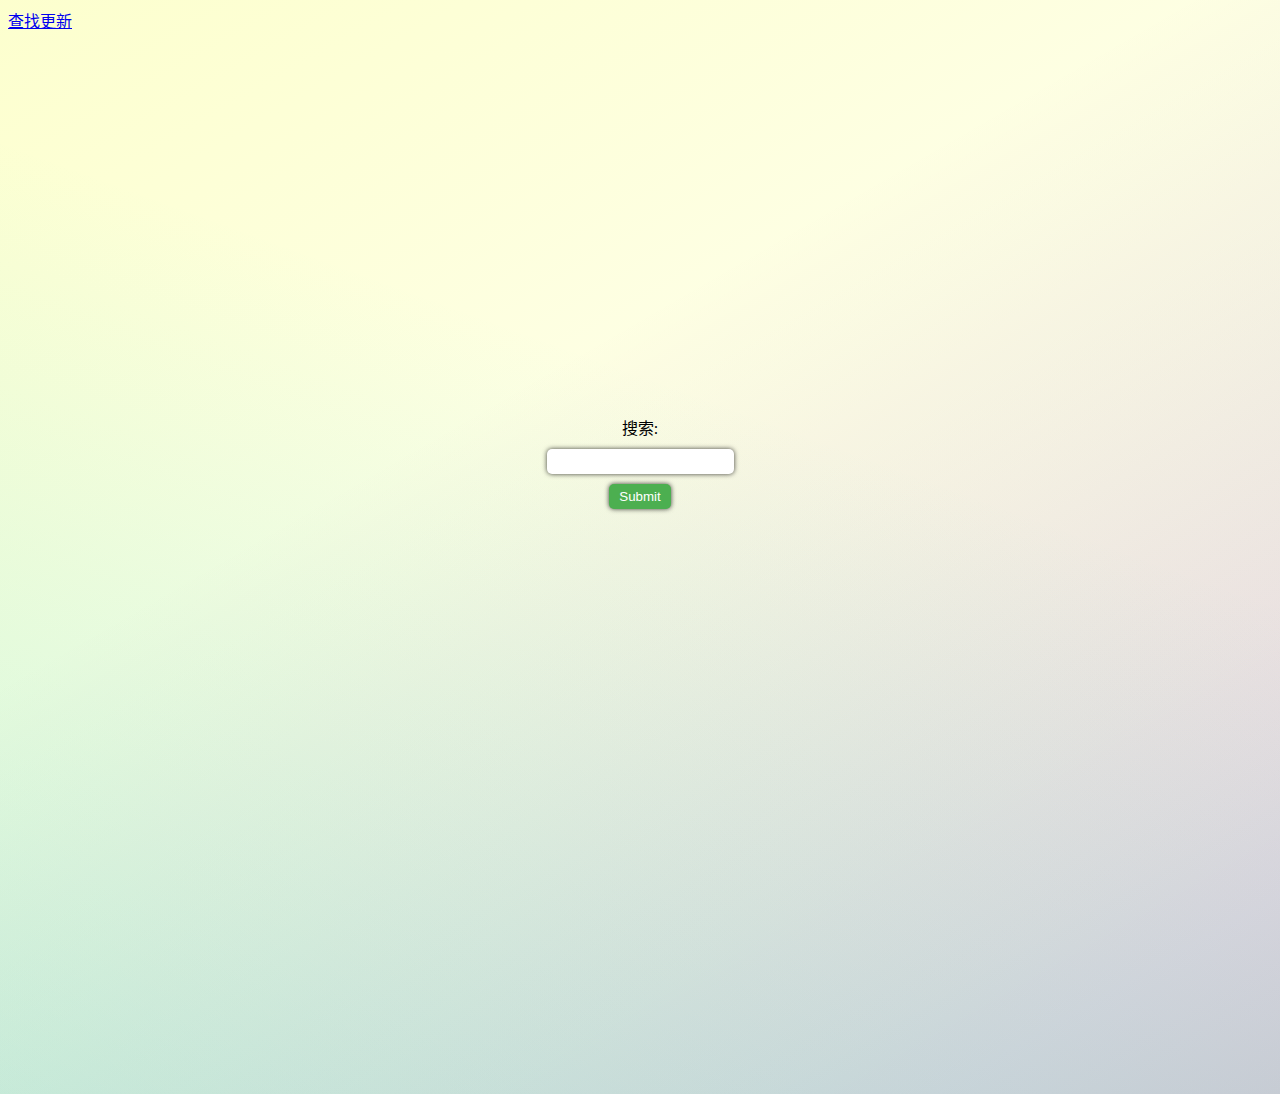
<file: index.html>
<!DOCTYPE html>
<html lang="zh-CN">
    <link rel="stylesheet" href="./index.css">
    <head>
        <meta charset="UTF-8"/>
        <title>图片搜索</title>
        <script>
            function fun(){}
            function a(){}
        </script>
    </head>
    <body>
        <a href='update/update.php' id="upd_button">查找更新</a>
        <div id="div1" style="display:flex; justify-content:center; align-items:center;height:100vh;">
            <div id="div2">
                <label for="q" style="margin-bottom:10px;">搜索:</label>
                <input type="text" id="q" style="padding:5px; border-radius:5px; border:none; box-shadow: 0px 0px 5px 0px rgba(0,0,0,0.75);"></input>
                <button onclick="fun()" style="margin-top:10px; padding:5px 10px; border-radius:5px; border:none; box-shadow: 0px 0px 5px 0px rgba(0,0,0,0.75); background-color:#4CAF50; color:white;">Submit</button>
                <p id="gen" style="font-size: 20px;color: blue;"></p>
            </div>
        </div>
        <iframe id="show" title="show" height="100%" width="100%" scrolling="auto" frameborder="0" onload="a()">
        </iframe>
        <script>
            var gen=document.getElementById("gen");
            var show=document.getElementById("show");
            function fun(){
                gen.innerHTML="正在搜索";
                show.src="search.php?q="+document.getElementById("q").value;
                show.height = document.documentElement.clientHeight-260;
            }
            window.onresize = function() {
                show.height = document.documentElement.clientHeight-260;
            }
            function a(){
                gen.innerHTML="搜索完毕";
                show.height = document.documentElement.clientHeight-260;
                document.getElementById("div1").style="display:flex; justify-content:center; align-items:center;";
            }
        </script>
    </body>
</html>
</file>
<file: index.css>
body {
    align-items: center;
    background: linear-gradient(20deg,
            rgba(23, 216, 178, 0.3),
            rgba(255, 0, 0, 0) 70.71%),
        linear-gradient(150deg, rgba(247, 255, 92, 0.3), rgba(0, 255, 0, 0) 70.71%),
        linear-gradient(330deg, rgba(83, 9, 71, 0.3), rgba(0, 0, 255, 0) 70.71%);
    flex-direction: column;
}

.heads {
    background-color: #4CAF50;
    color: white;
    padding: 12px 20px;
    text-decoration: none;
    display: inline-block;
    border-radius: 4px;
    font-size: 16px;
}

#div2 {
    display: flex;
    flex-direction: column;
    justify-content: center;
    align-items: center;
}

#yiyan {
    padding: 1.5625rem .9375rem 0;
    position: absolute;
    /* Change position to absolute */
    top: 0;
    /* Position div at the top */
    right: 0;
    /* Position div at the right */
    width: 200px;
}

#select {
    display: flex;
    flex-direction: column;
    justify-content: center;
    align-items: center;
}

#searchType {
    height: 30px;
    width: 90px;
}

#progressBar {
    width: 100%;
    height: 20px;
    background-color: #f3f3f3;
    border: 1px solid #ccc;
    display: inline-block;
}
</file>
